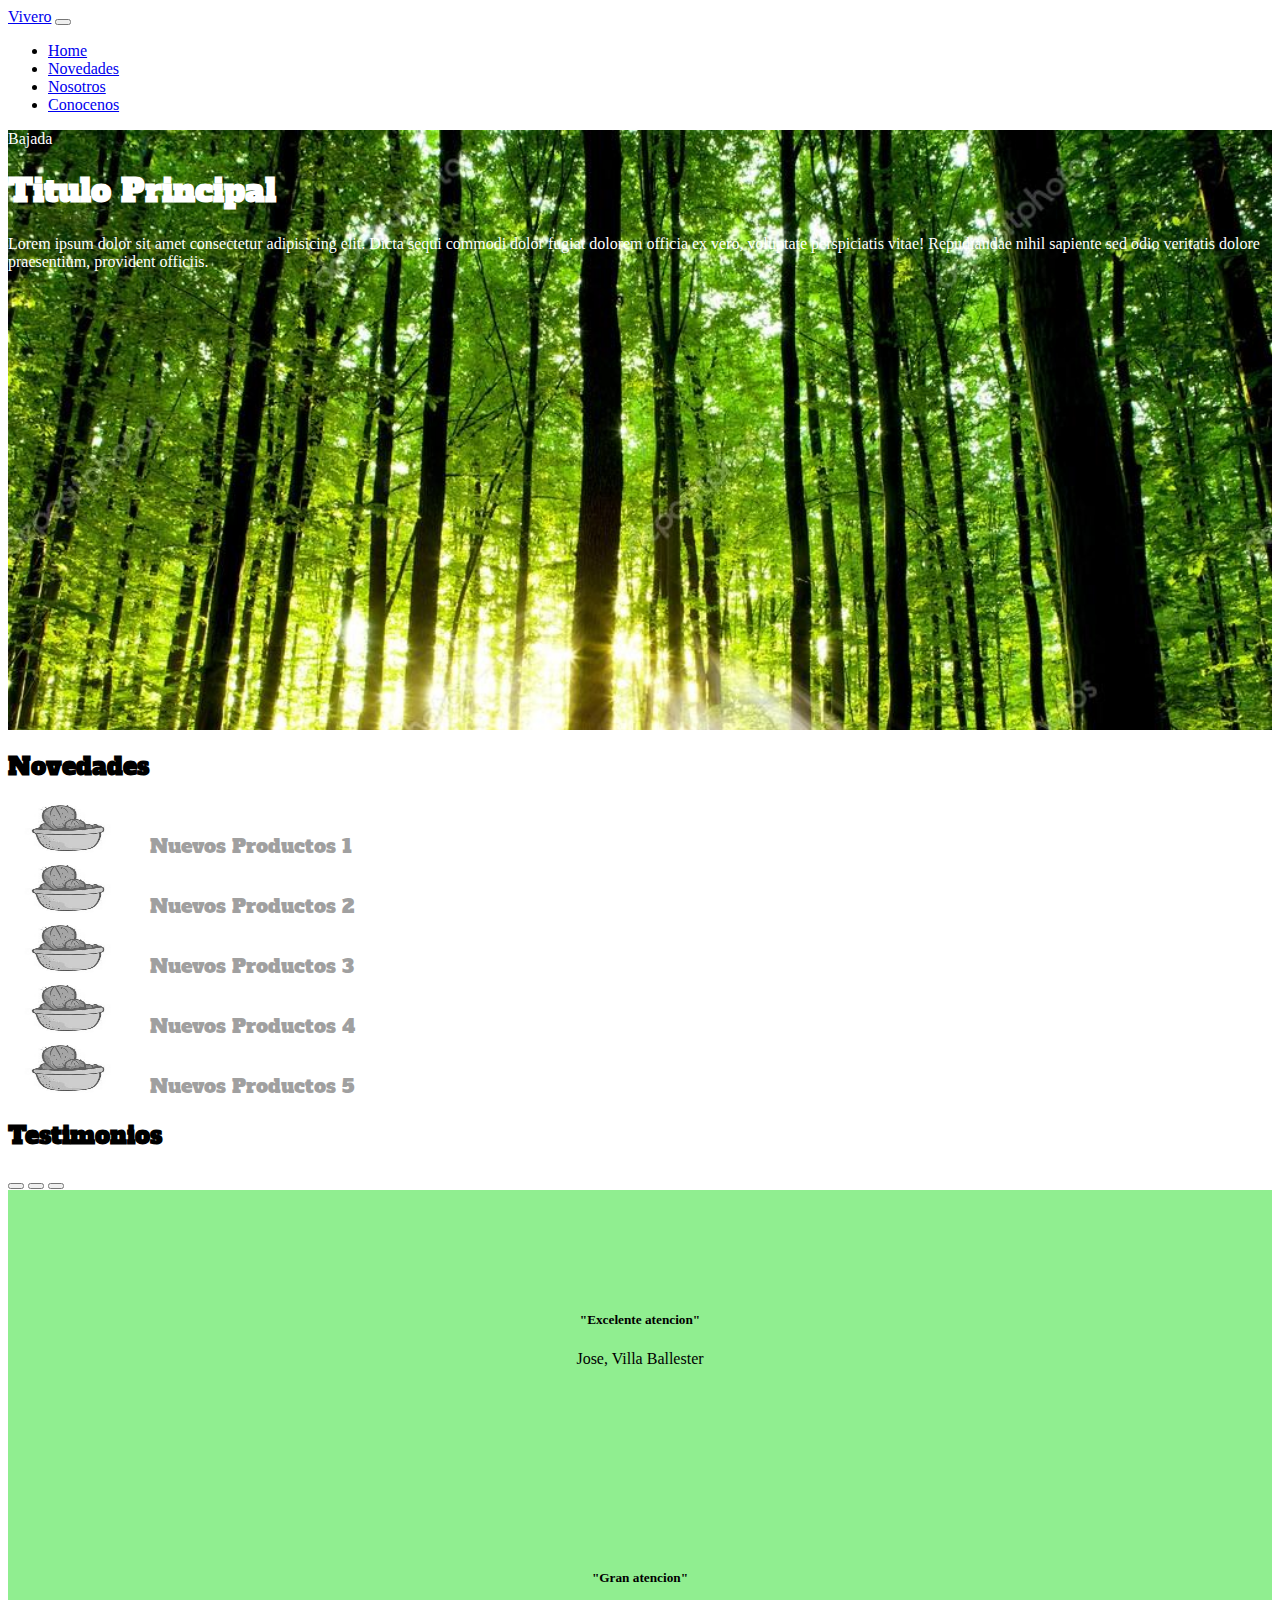
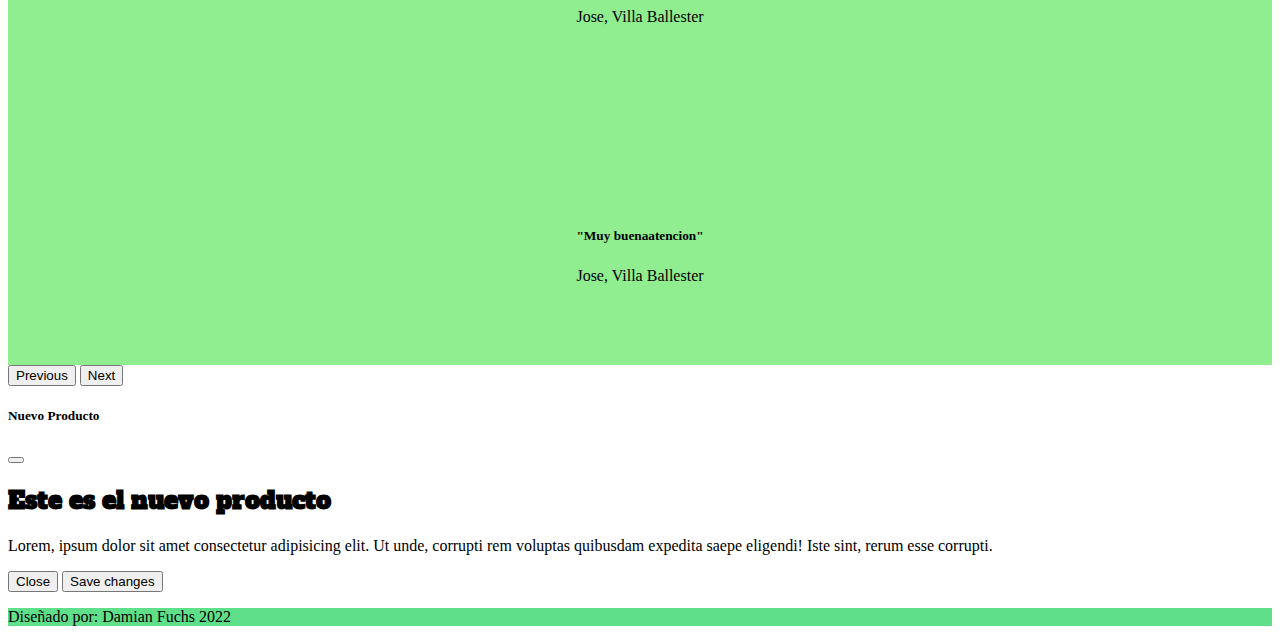
<file: M2U3/SitioX/Index.html>
<!DOCTYPE html>
<html lang="en">

<head>
    <meta charset="UTF-8">
    <meta http-equiv="X-UA-Compatible" content="IE=edge">
    <meta name="viewport" content="width=device-width, initial-scale=1.0">
    <title>Vivero</title>
    <link rel="preconnect" href="https://fonts.googleapis.com">
    <link rel="preconnect" href="https://fonts.gstatic.com" crossorigin>
    <link href="https://fonts.googleapis.com/css2?family=Alfa+Slab+One&display=swap" rel="stylesheet">
    <link href="https://cdn.jsdelivr.net/npm/bootstrap@5.2.0/dist/css/bootstrap.min.css" rel="stylesheet"
        integrity="sha384-gH2yIJqKdNHPEq0n4Mqa/HGKIhSkIHeL5AyhkYV8i59U5AR6csBvApHHNl/vI1Bx" crossorigin="anonymous">
    <link rel="stylesheet" href="css/Vivero.css">
</head>

<body>
    <script src="https://cdn.jsdelivr.net/npm/bootstrap@5.2.0/dist/js/bootstrap.bundle.min.js"
        integrity="sha384-A3rJD856KowSb7dwlZdYEkO39Gagi7vIsF0jrRAoQmDKKtQBHUuLZ9AsSv4jD4Xa"
        crossorigin="anonymous"></script>

    <nav class="navbar navbar-expand-lg navbar-dark bg-dark fixed-top">
        <div class="container-fluid">
            <a class="navbar-brand" href="#">Vivero</a>
            <button class="navbar-toggler" type="button" data-bs-toggle="collapse"
                data-bs-target="#navbarSupportedContent" aria-controls="navbarSupportedContent" aria-expanded="false"
                aria-label="Toggle navigation">
                <span class="navbar-toggler-icon"></span>
            </button>
            <div class="collapse navbar-collapse" id="navbarSupportedContent">
                <ul class="navbar-nav me-auto mb-2 mb-lg-0">
                    <li class="nav-item">
                        <a class="nav-link active" aria-current="page" href="#">Home</a>
                    </li>
                    <li class="nav-item">
                        <a class="nav-link" href="#">Novedades</a>
                    </li>
                    <li class="nav-item">
                        <a class="nav-link" href="#">Nosotros</a>
                    </li>
                    <li class="nav-item">
                        <a class="nav-link" href="#">Conocenos</a>
                    </li>
                    </ui>
            </div>
        </div>
    </nav>
    <div class="container-fluid">
        <!--comienzo home-->
        <div id="home" class="row align-items-center hero">
            <div class="col-lg-3 offset-lg-2">
                <p>Bajada</p>
                <h1>Titulo Principal</h1>
                <p>Lorem ipsum dolor sit amet consectetur adipisicing elit. Dicta sequi commodi dolor fugiat dolorem
                    officia ex vero, voluptate perspiciatis vitae! Repudiandae nihil sapiente sed odio veritatis dolore
                    praesentium, provident officiis.</p>
            </div>
        </div>
        <!--fin home-->
        <!--inicio novedades-->
        <div class="row my-3">
            <div id="novedades" class="col-md-5 offset-md-2">
                <h2>Novedades</h2>
                <ul class="lista-novedades">
                    <li><a href="#" data-bs-toggle="modal" data-bs-target="#exampleModal"><img src="img/icono.jpg">
                            Nuevos Productos 1</a></li>
                    <li><a href="#"><img src="img/icono.jpg"> Nuevos Productos 2</a></li>
                    <li><a href="#"><img src="img/icono.jpg"> Nuevos Productos 3</a></li>
                    <li><a href="#"><img src="img/icono.jpg"> Nuevos Productos 4</a></li>
                    <li><a href="#"><img src="img/icono.jpg"> Nuevos Productos 5</a></li>

                </ul>
            </div>
            <!--inicio testimonios-->
            <div class="col-md-3 my-3">
                <div class="rounded py-5 testimonios">
                    <h2 class="text-center">Testimonios</h2>

                    <div id="carouselExampleIndicators" class="carousel slide" data-bs-ride="true">
                        <div class="carousel-indicators">
                            <button type="button" data-bs-target="#carouselExampleIndicators" data-bs-slide-to="0"
                                class="active" aria-current="true" aria-label="Slide 1"></button>
                            <button type="button" data-bs-target="#carouselExampleIndicators" data-bs-slide-to="1"
                                aria-label="Slide 2"></button>
                            <button type="button" data-bs-target="#carouselExampleIndicators" data-bs-slide-to="2"
                                aria-label="Slide 3"></button>
                        </div>
                        <div class="carousel-inner">
                            <div class="carousel-item active">
                                <div class="testimonio">
                                    <h5>"Excelente atencion"</h5>
                                    <p>Jose, Villa Ballester</p>
                                </div>
                            </div>
                            <div class="carousel-item">
                                <div class="testimonio">
                                    <h5>"Gran atencion"</h5>
                                    <p>Jose, Villa Ballester</p>
                                </div>
                            </div>
                            <div class="carousel-item">
                                <div class="testimonio">
                                    <h5>"Muy buenaatencion"</h5>
                                    <p>Jose, Villa Ballester</p>
                                </div>
                            </div>
                        </div>
                        <button class="carousel-control-prev" type="button" data-bs-target="#carouselExampleIndicators"
                            data-bs-slide="prev">
                            <span class="carousel-control-prev-icon" aria-hidden="true"></span>
                            <span class="visually-hidden">Previous</span>
                        </button>
                        <button class="carousel-control-next" type="button" data-bs-target="#carouselExampleIndicators"
                            data-bs-slide="next">
                            <span class="carousel-control-next-icon" aria-hidden="true"></span>
                            <span class="visually-hidden">Next</span>
                        </button>
                    </div>
                </div>
            </div>
            <!--fin de testimonios-->
        </div>
        <!--fin novedades-->
        <!--inicio modal-->
        <div class="modal fade" id="exampleModal" tabindex="-1" aria-labelledby="exampleModalLabel" aria-hidden="true">
            <div class="modal-dialog">
                <div class="modal-content">
                    <div class="modal-header">
                        <h5 class="modal-title" id="exampleModalLabel">Nuevo Producto</h5>
                        <button type="button" class="btn-close" data-bs-dismiss="modal" aria-label="Close"></button>
                    </div>
                    <div class="modal-body">
                        <h2>Este es el nuevo producto</h2>
                        <p>Lorem, ipsum dolor sit amet consectetur adipisicing elit. Ut unde, corrupti rem voluptas
                            quibusdam expedita saepe eligendi! Iste sint, rerum esse corrupti.</p>
                    </div>
                    <div class="modal-footer">
                        <button type="button" class="btn btn-secondary" data-bs-dismiss="modal">Close</button>
                        <button type="button" class="btn btn-primary">Save changes</button>
                    </div>
                </div>
            </div>
        </div>
        <!--fin modal-->
    </div>
    <footer>
        <p class="text-center">Diseñado por: Damian Fuchs 2022 </p>
    </footer>
</body>

</html>
</file>
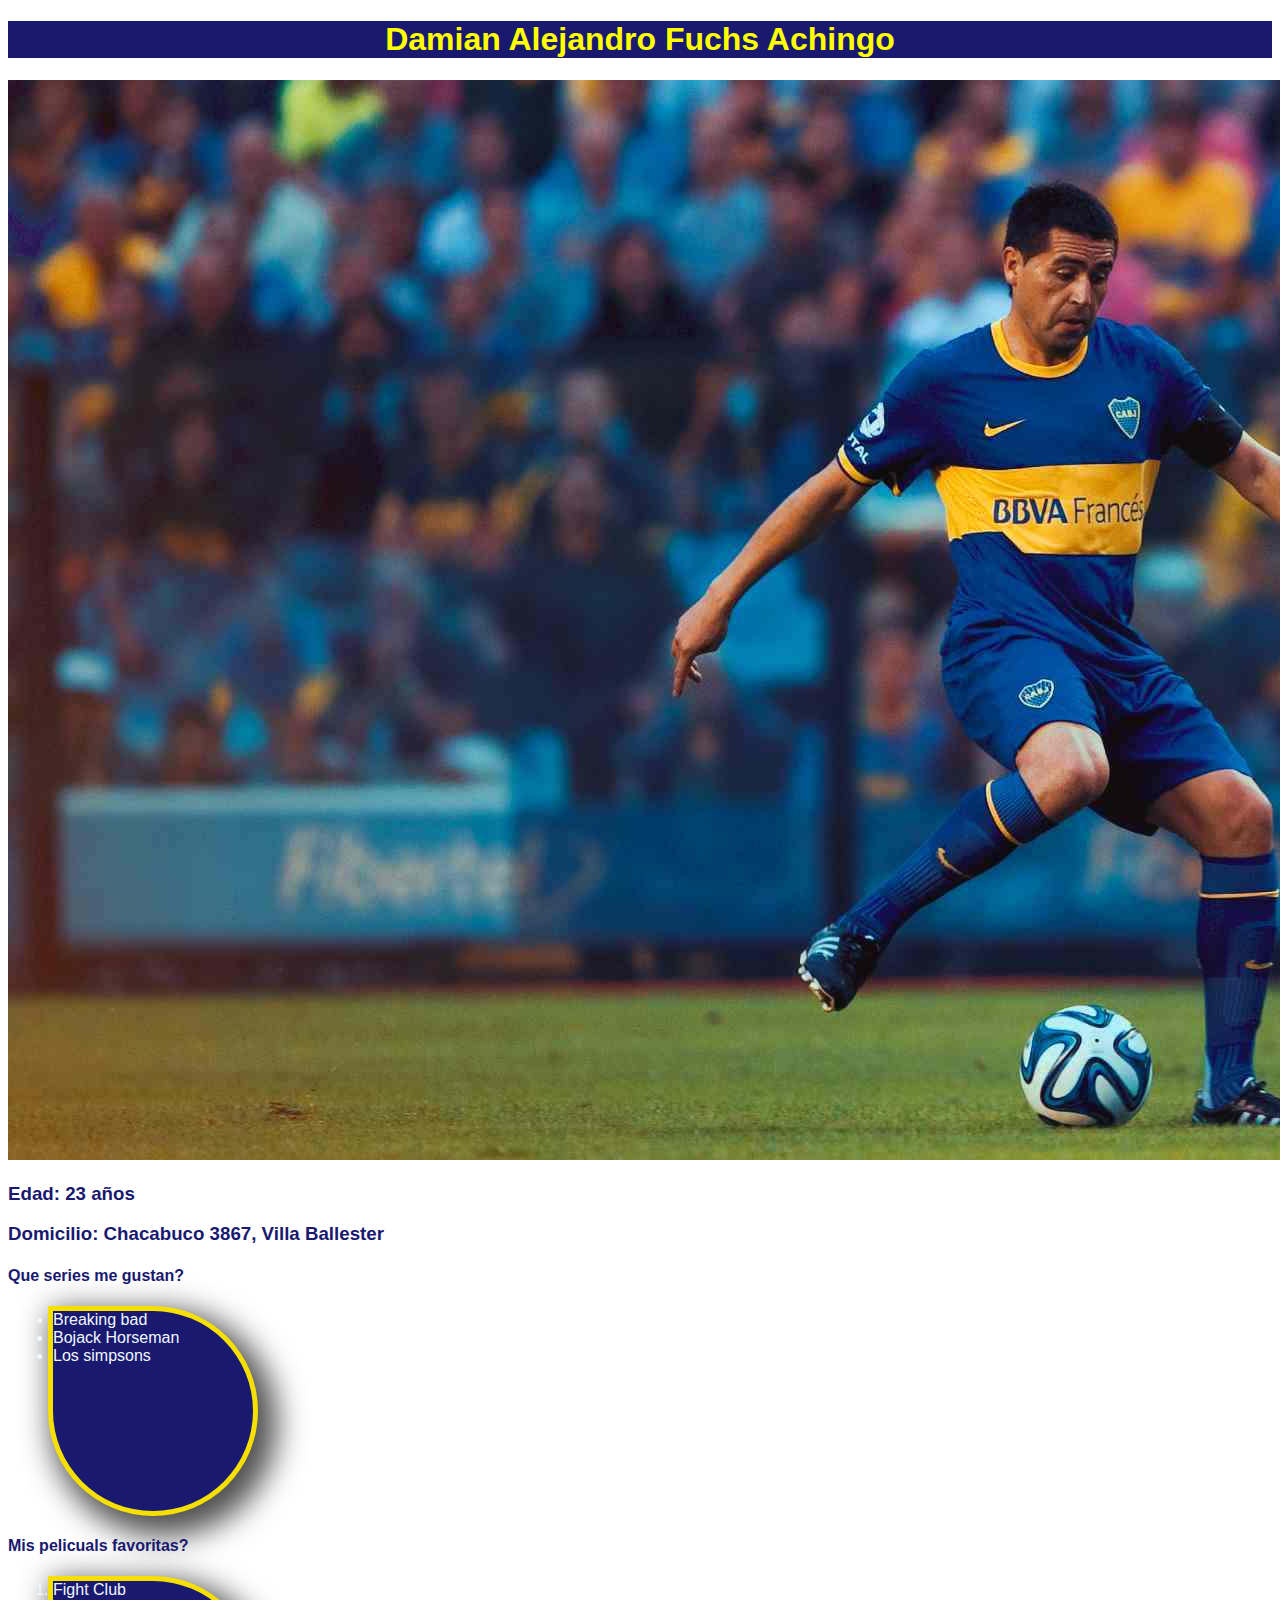
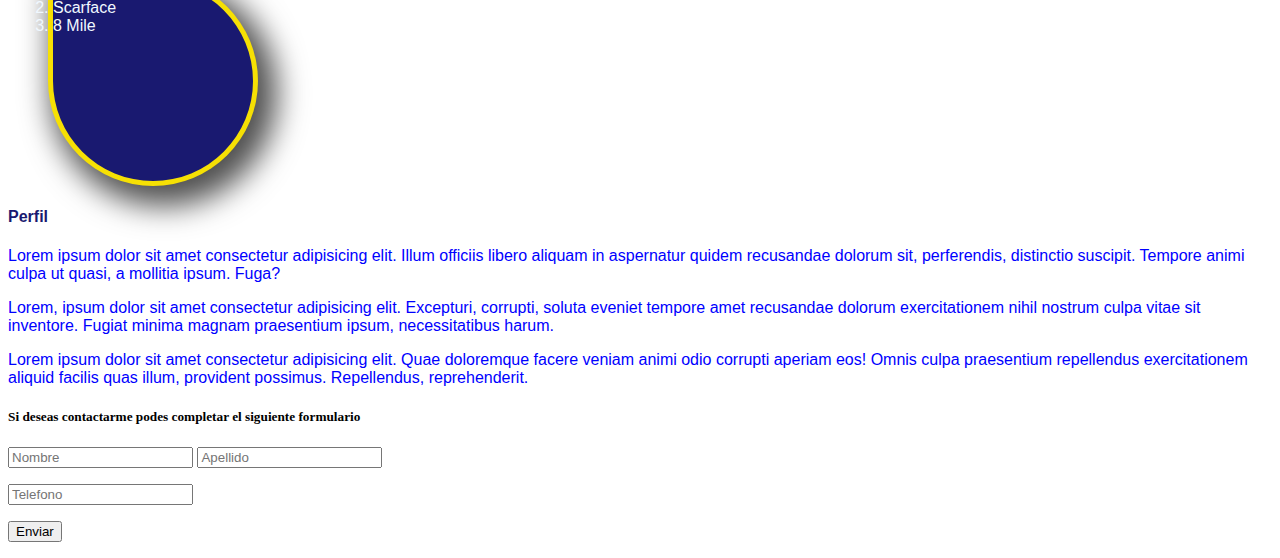
<file: M1U2/ejercicio01.html>
<!DOCTYPE html>
<html lang="en">

<head>
    <meta charset="UTF-8">
    <meta http-equiv="X-UA-Compatible" content="IE=edge">
    <meta name="viewport" content="width=device-width, initial-scale=1.0">
    <title>Curriculum</title>
    <link rel="stylesheet" href="ejercicio01.css">
</head>

<body>
    <h1>Damian Alejandro Fuchs Achingo</h1>
    <img src="riquelme-imagen.jpg" alt="Riquelme en boca">
    <h3><b>Edad:</b> 23 años</h3>
    <h3>Domicilio: Chacabuco 3867, Villa Ballester </h3>
    <h4>Que series me gustan?</h4>
    <ul>
        <div>
            <li>Breaking bad</li>
            <li>Bojack Horseman</li>
            <li>Los simpsons</li>
        </div>
    </ul>
    <h4> Mis pelicuals favoritas?</h4>
    <ol>
        <div>
            <li>Fight Club</li>
            <li>Scarface</li>
            <li>8 Mile</li>
        </div>
    </ol>
    <h4>Perfil</h4>
    <p>Lorem ipsum dolor sit amet consectetur adipisicing elit. Illum officiis libero aliquam in aspernatur quidem recusandae dolorum sit, perferendis, distinctio suscipit. Tempore animi culpa ut quasi, a mollitia ipsum. Fuga?</p>
    <p>Lorem, ipsum dolor sit amet consectetur adipisicing elit. Excepturi, corrupti, soluta eveniet tempore amet recusandae dolorum exercitationem nihil nostrum culpa vitae sit inventore. Fugiat minima magnam praesentium ipsum, necessitatibus harum.</p>
    <p>Lorem ipsum dolor sit amet consectetur adipisicing elit. Quae doloremque facere veniam animi odio corrupti aperiam eos! Omnis culpa praesentium repellendus exercitationem aliquid facilis quas illum, provident possimus. Repellendus, reprehenderit.</p>
    <h5>Si deseas contactarme podes completar el siguiente formulario</h5>
    <form action="" method="">
        <p>
            <input type="text" placeholder="Nombre">
            <input type="text" placeholder="Apellido">
        </p>
        <p>
            <input type="text" placeholder="Telefono">
        </p>
        <p>
            <input type="submit" value="Enviar">
        </p>
    </form>

</body>

</html>
</file>
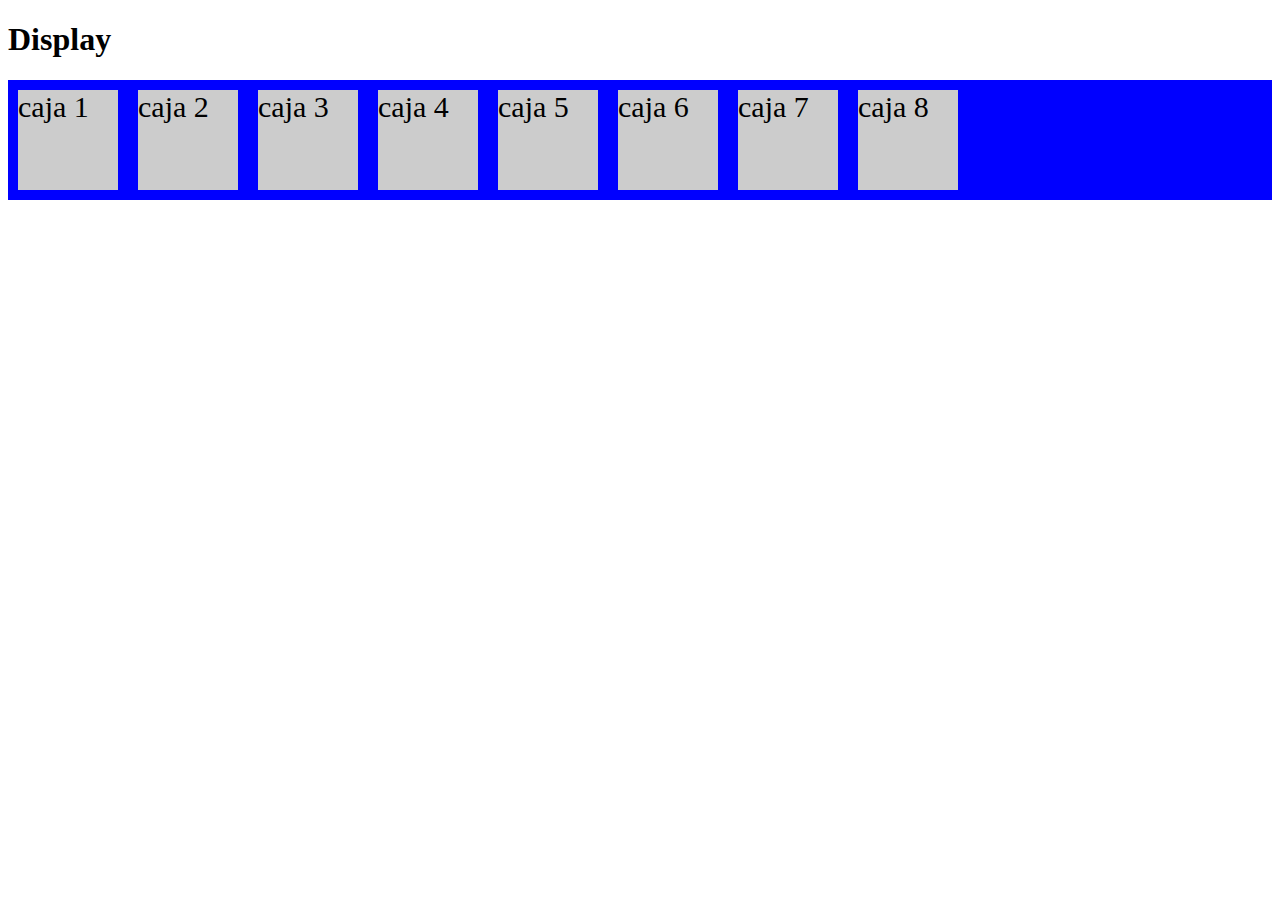
<file: M1U3/flexbox/ejemplo01.html>
<!DOCTYPE html>
<html>
<head>
	<meta charset="utf-8">
	<meta http-equiv="X-UA-Compatible" content="IE=edge">
	<title>Display</title>
	<link rel="stylesheet" href="ejemplo01.css">
</head>
<body>
	<h1>Display</h1>
	<div class="contenedor">
		<div class="item">caja 1</div>
		<div class="item">caja 2</div>
		<div class="item">caja 3</div>
		<div class="item">caja 4</div>
		<div class="item">caja 5</div>
		<div class="item">caja 6</div>
		<div class="item">caja 7</div>
		<div class="item">caja 8</div>
	</div>
	
</body>
</html>
</file>
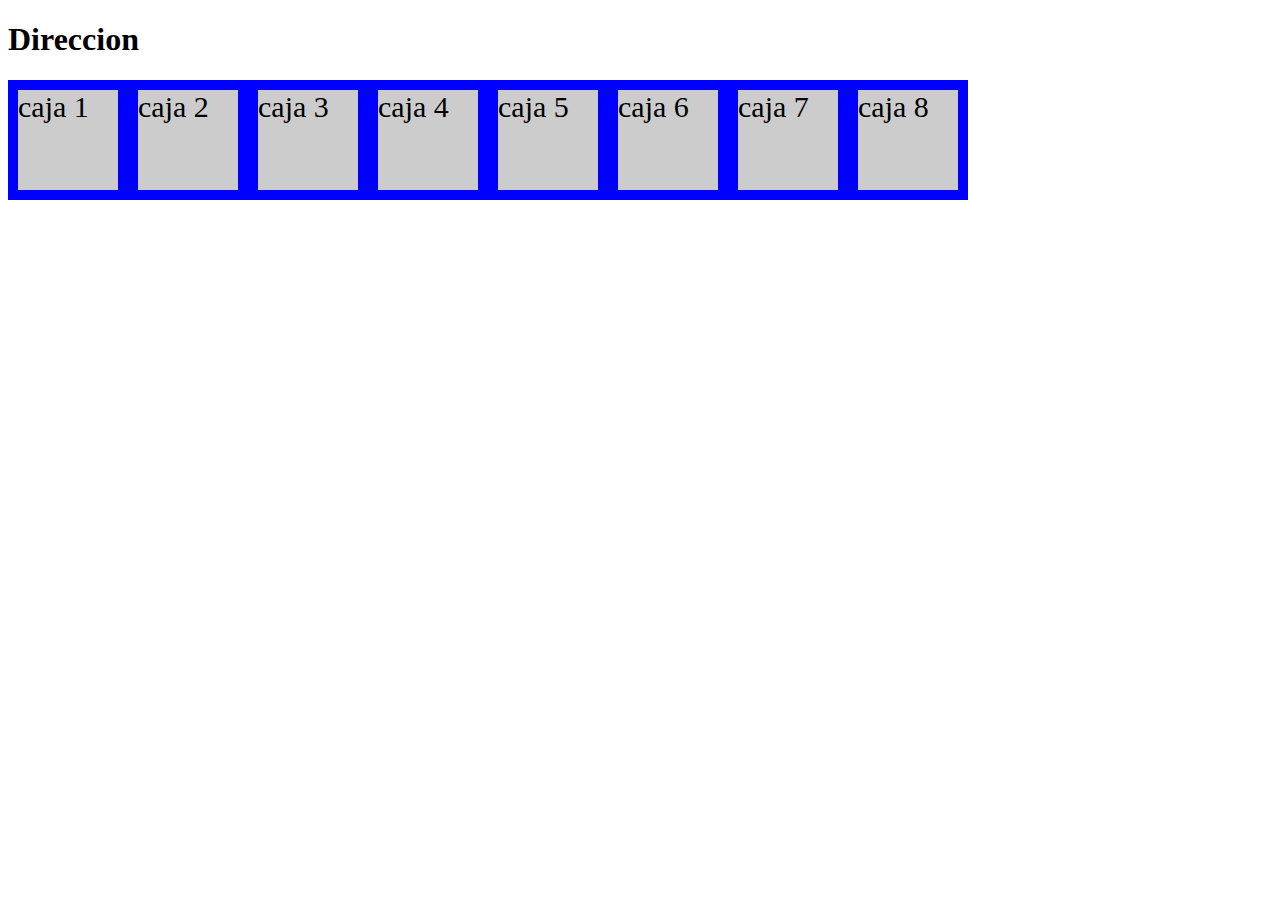
<file: M1U3/flexbox/ejemplo02.html>
<!DOCTYPE html>
<html>
<head>
	<meta charset="utf-8">
	<meta http-equiv="X-UA-Compatible" content="IE=edge">
	<title>Direccion en elemntos en unsa sola linea</title>
	<link rel="stylesheet" href="ejemplo02.css">
</head>
<body>
	<h1>Direccion</h1>
	<div class="contenedor">
		<div class="item">caja 1</div>
		<div class="item">caja 2</div>
		<div class="item">caja 3</div>
		<div class="item">caja 4</div>
		<div class="item">caja 5</div>
		<div class="item">caja 6</div>
		<div class="item">caja 7</div>
		<div class="item">caja 8</div>
	</div>
</body>
</html>
</file>
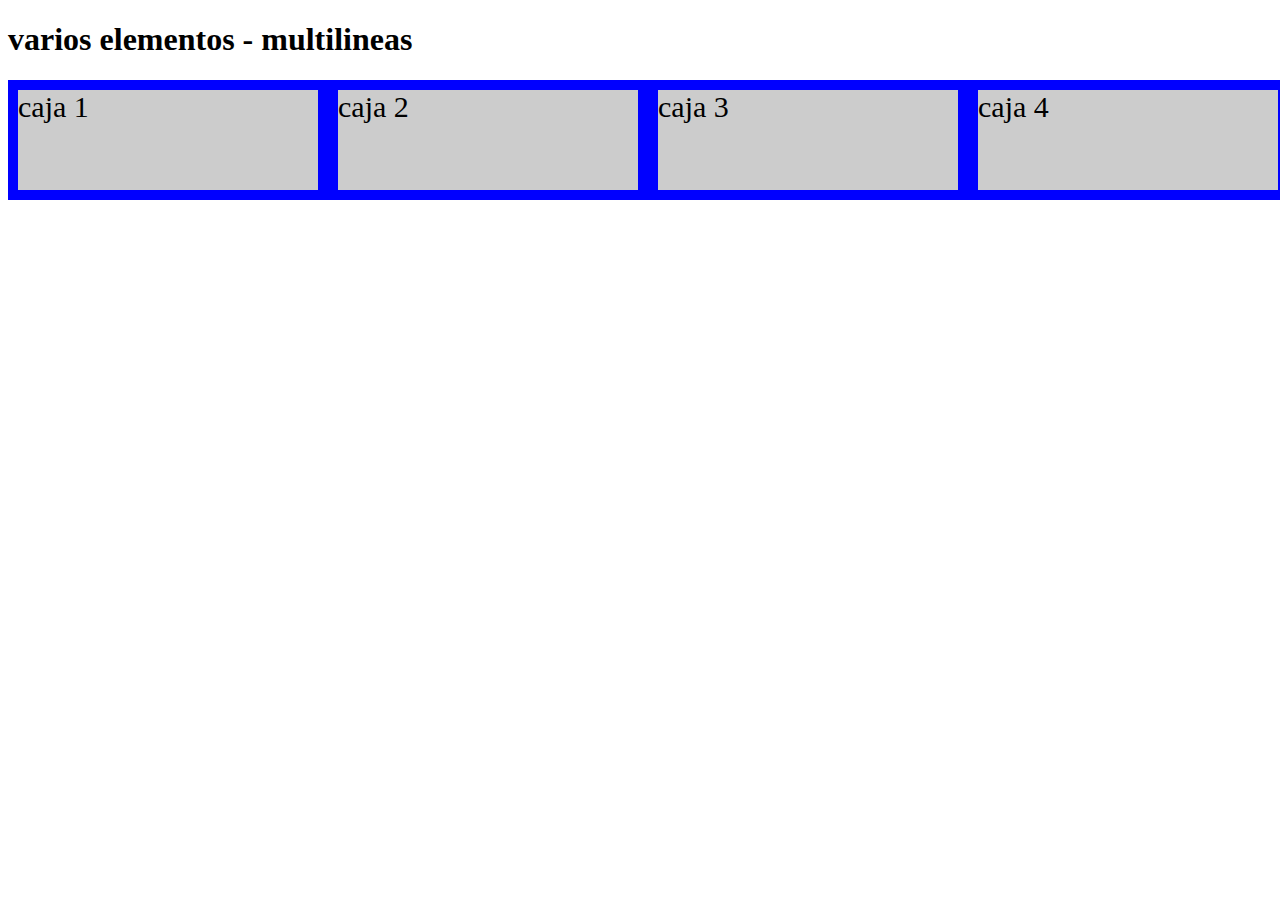
<file: M1U3/flexbox/ejemplo03.html>
<!DOCTYPE html>
<html>
<head>
	<meta charset="utf-8">
	<meta http-equiv="X-UA-Compatible" content="IE=edge">
	<title>varios elementos - Multilinea</title>
	<link rel="stylesheet" href="ejemplo03.css">
</head>
<body>
	<h1>varios elementos - multilineas</h1>
	<div class="contenedor">
		<div class="item">caja 1</div>
		<div class="item">caja 2</div>
		<div class="item">caja 3</div>
		<div class="item">caja 4</div>
		<div class="item">caja 5</div>
		<div class="item">caja 6</div>
		<div class="item">caja 7</div>
		<div class="item">caja 8</div>
	</div>
</body>
</html>
</file>
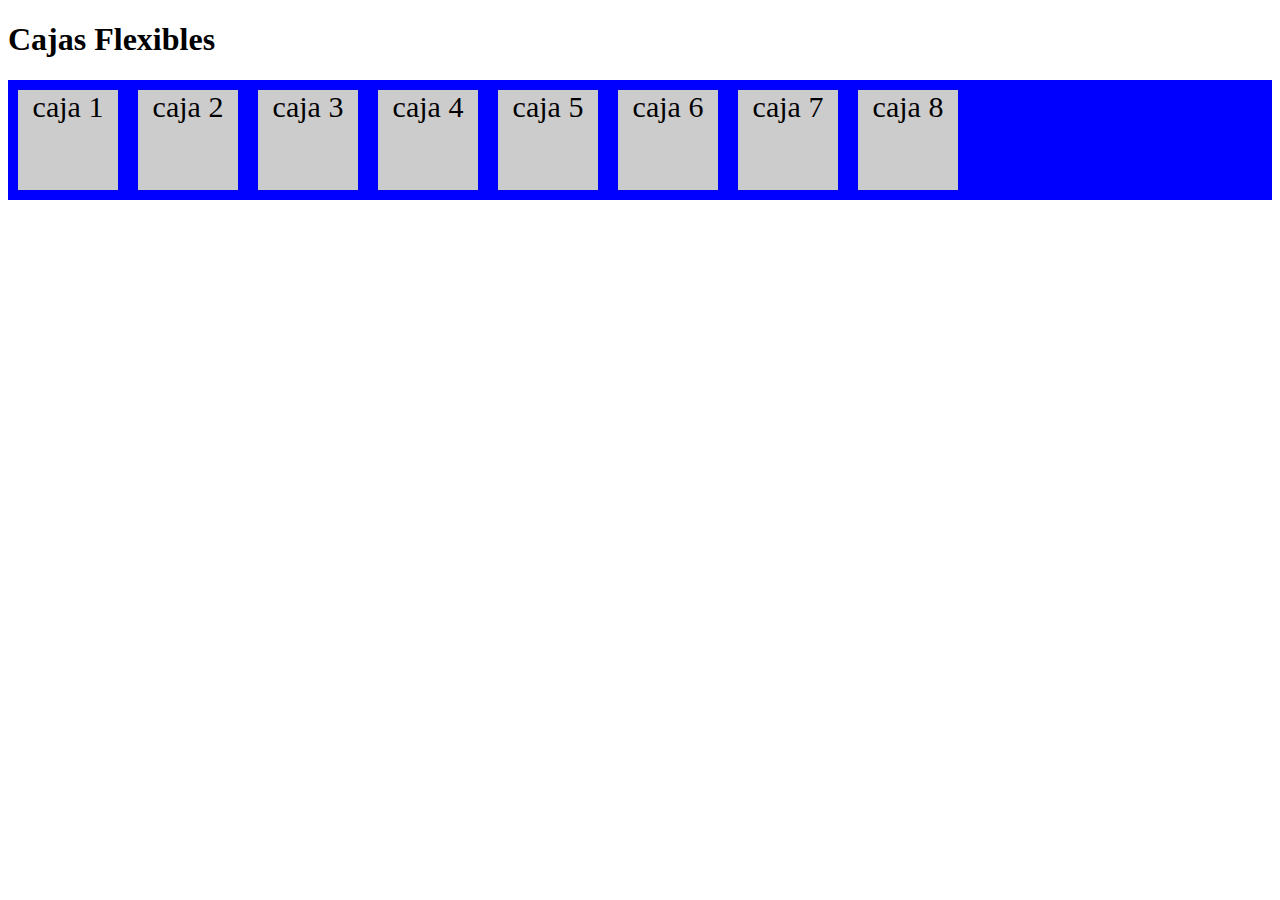
<file: M1U3/flexbox/ejemplo04.html>
<!DOCTYPE html>
<html>
<head>
	<meta charset="utf-8">
	<meta http-equiv="X-UA-Compatible" content="IE=edge">
	<title>propiedades de la alineacion - 1 sola linea</title>
	<link rel="stylesheet" href="ejemplo04.css">
</head>
<body>
	<h1>Cajas Flexibles</h1>
	<div class="contenedor">
		<div class="item">caja 1</div>
		<div class="item">caja 2</div>
		<div class="item">caja 3</div>
		<div class="item">caja 4</div>
		<div class="item">caja 5</div>
		<div class="item">caja 6</div>
		<div class="item">caja 7</div>
		<div class="item">caja 8</div>
	</div>
	
</body>
</html>
</file>
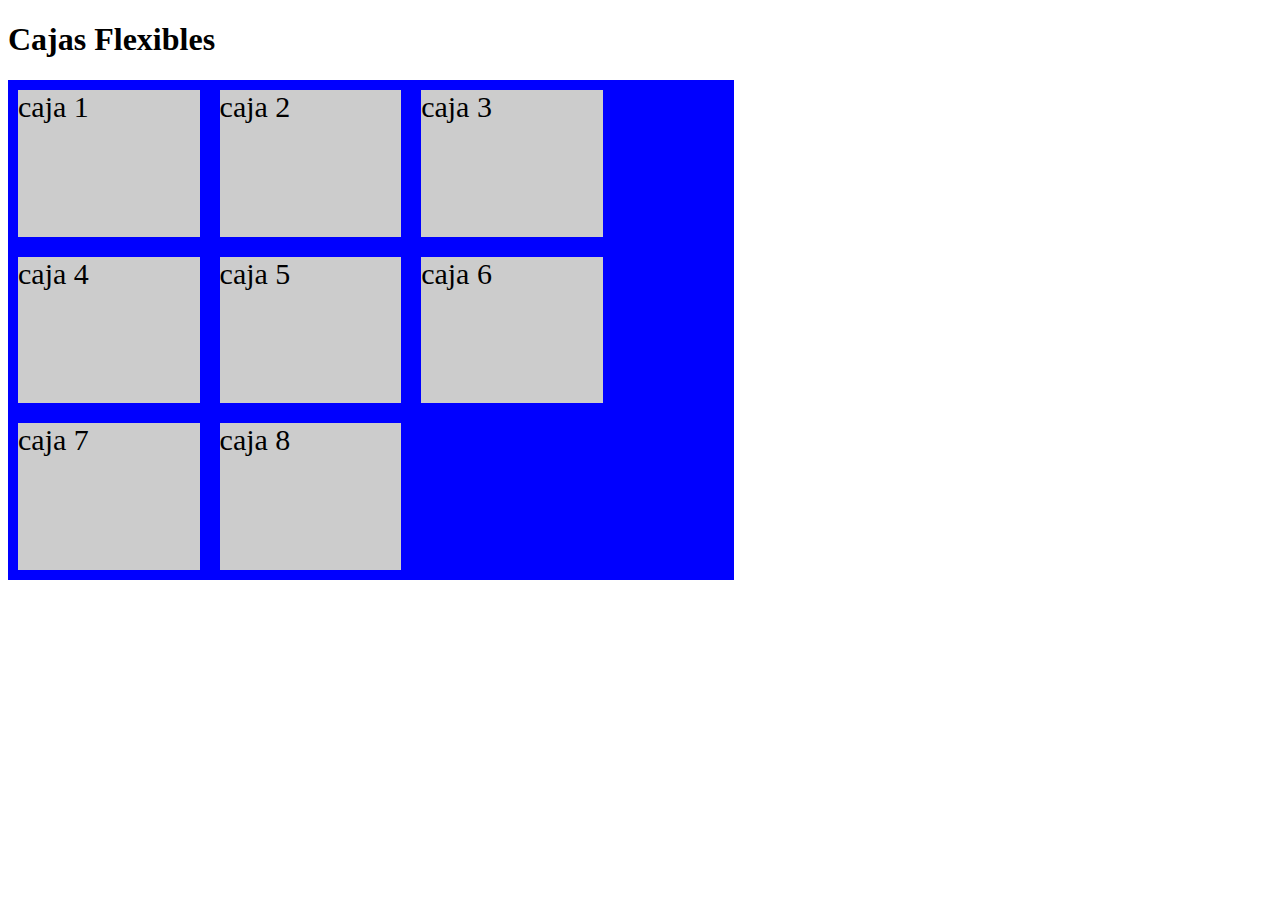
<file: M1U3/flexbox/ejemplo05.html>
<!DOCTYPE html>
<html>
<head>
	<meta charset="utf-8">
	<meta http-equiv="X-UA-Compatible" content="IE=edge">
	<title>alineacion - multilinea</title>
	<link rel="stylesheet" href="ejemplo05.css">
</head>
<body>
	<h1>Cajas Flexibles</h1>
	<div class="contenedor">
		<div class="item">caja 1</div>
		<div class="item">caja 2</div>
		<div class="item">caja 3</div>
		<div class="item">caja 4</div>
		<div class="item">caja 5</div>
		<div class="item">caja 6</div>
		<div class="item">caja 7</div>
		<div class="item">caja 8</div>
	</div>
	
</body>
</html>
</file>
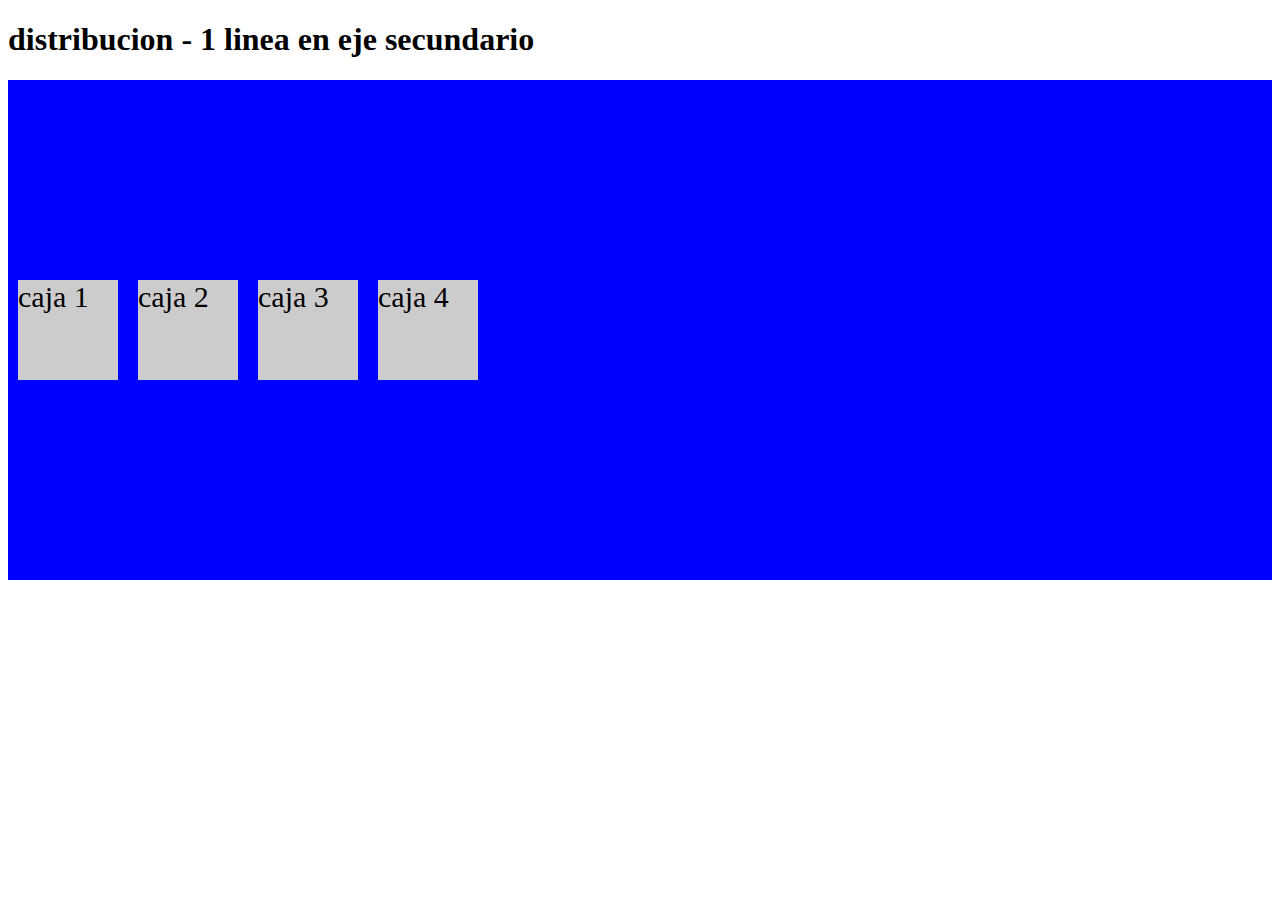
<file: M1U3/flexbox/ejemplo06.html>
<!DOCTYPE html>
<html>
<head>
	<meta charset="utf-8">
	<meta http-equiv="X-UA-Compatible" content="IE=edge">
	<title>distribucion - 1 linea en eje secundario</title>
	<link rel="stylesheet" href="ejemplo06.css">
</head>
<body>
	<h1>distribucion - 1 linea en eje secundario</h1>
	<div class="contenedor">
		<div class="item">caja 1</div>
		<div class="item">caja 2</div>
		<div class="item">caja 3</div>
		<div class="item">caja 4</div>
	</div>
</body>
</html>
</file>
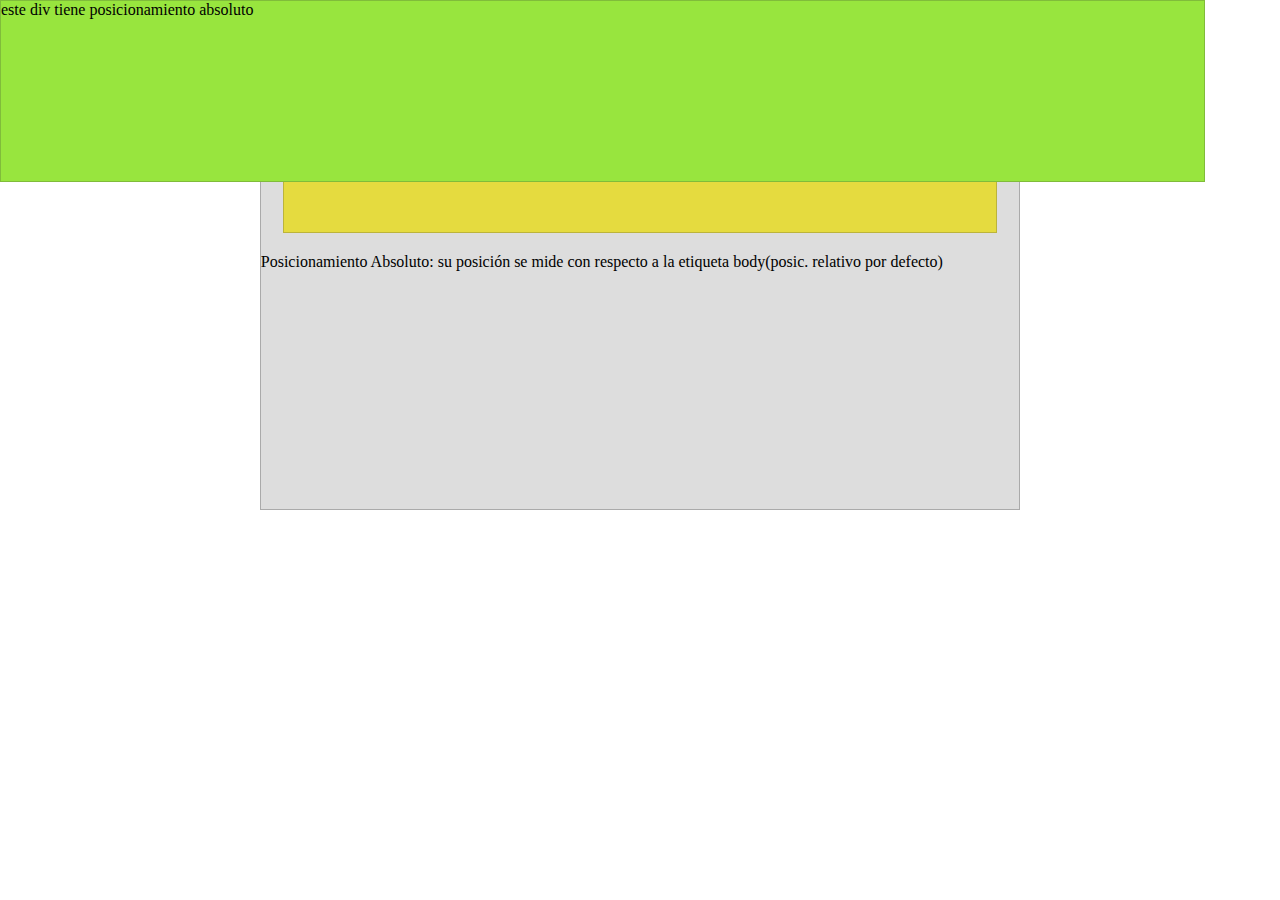
<file: M1U3/posicionamiento/absoluto.html>
﻿<!DOCTYPE html>
<html>
<head>
	<meta charset="utf-8" />
	<meta http-equiv="X-UA-Compatible" content="IE=edge">
	<title>Posicionamiento Absoluto</title>
	<link rel="stylesheet" href="absoluto.css">
</head>
<body>

	<div id="contenedor">
		<div id="verde">este div tiene posicionamiento absoluto</div>
		<div id="celeste">este div tiene posicionamiento estático</div>
		<div id="amarillo">este div tiene posicionamiento estático</div>

		<p>Posicionamiento Absoluto: su posición se mide con respecto a la etiqueta body(posic. relativo por defecto)</p>
		
	</div>
	
</body>
</html>
</file>
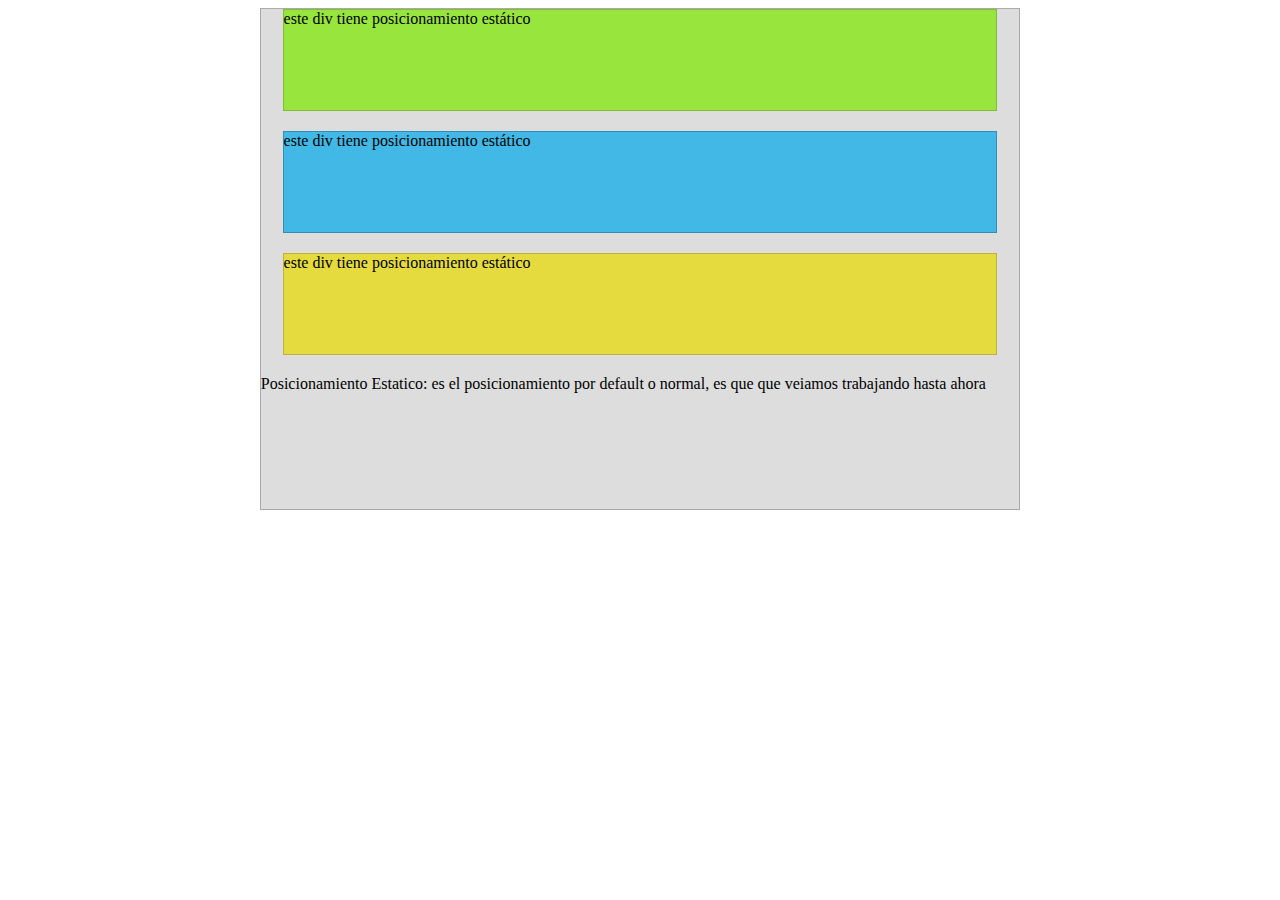
<file: M1U3/posicionamiento/estatico.html>
﻿<!DOCTYPE html>
<html>
<head>
	<meta charset="utf-8" />
	<meta http-equiv="X-UA-Compatible" content="IE=edge">
	<title>Posicionamiento Estático</title>
	<link rel="stylesheet" href="estatico.css">
</head>
<body>

	<div id="contenedor">
		<div id="verde">este div tiene posicionamiento estático</div>
		<div id="celeste">este div tiene posicionamiento estático</div>
		<div id="amarillo">este div tiene posicionamiento estático</div>

		<p>Posicionamiento Estatico: es el posicionamiento por default o normal, es que que veiamos trabajando hasta ahora</p>
		
	</div>
	
</body>
</html>
</file>
<file: M2U3/SitioX/css/Vivero.css>
/*
  font-family: 'Alfa Slab One', cursive;
   */      
   footer{
    background-color: rgb(96, 223, 138);
   }
h1,h2 {
    font-family: 'Alfa Slab One', cursive;  
}

.hero {
    background: url(../img/stock-photo-beautiful-green-forest.jpg) no-repeat;
    background-size: cover;
    height: 0.5vh;
    min-height: 600px;
    color: white; 
}
/*novedades*/
.lista-novedades {
    margin: 0;
    padding: 0;
    list-style: none;
}
.lista-novedades li {
    margin:4px 0;
}
.lista-novedades li a {
    background-color:#fff;
    font-family: "Alfa Slab One", cursive;
    text-decoration: none;
    font-size: 1.2rem;
    color:#a0a0a0;
    transition: all .2s ease-in-out;
    display: block;
}
.lista-novedades li a:hover {
    color:#212529;
    background-color:#dadada;
}
.lista-novedades li a img {
    width: 120px;
    height: 50px;
    filter: grayscale();
    transition: all .2s ease-in-out;
    margin-right: 1rem;
    opacity: 0.7;
}
.lista-novedades li a:hover img {
    filter: none;
    margin-right: 1.4rem;
    opacity: 1;
}
/*fin novedades*/
/*inicio testimonios*/
.testimonio {
    background-color: lightgreen;
    padding-bottom: 4rem !important;
}
.testimonio {
    text-align: center;
    padding: 100px 100px;
}
/*fin testimonios*/
</file>
<file: M1U2/ejercicio01.css>
h1 {
    color: yellow;
    font-family: Arial, Helvetica, sans-serif;
    text-align: center;
    background-color: midnightblue;
}

h3 {
    color: midnightblue;
    font-family: Arial, Helvetica, sans-serif;
}

h4 {
    color: midnightblue;
    font-family: Arial, Helvetica, sans-serif;

}
ul{
    color:aliceblue;
    font-family: Arial, Helvetica, sans-serif;
}
ol{
    color:aliceblue;
    font-family: Arial, Helvetica, sans-serif;
}
div{
    width: 200px;
    height: 200px;
    background-color: midnightblue;
    border-radius: 0px 200px 200px 200px;
-webkit-border-radius: 0px 200px 200px 200px;
-moz-border-radius: 0px 200px 200px 200px;
border: 5px solid rgba(255,232,0,0.96);
box-shadow: 11px 12px 30px 8px rgba(0,0,0,0.69);
-webkit-box-shadow: 11px 12px 30px 8px rgba(0,0,0,0.69);
-moz-box-shadow: 11px 12px 30px 8px rgba(0,0,0,0.69);
}
p{color:blue;
    font-family: Arial, Helvetica, sans-serif;

}
</file>
<file: M1U3/flexbox/ejemplo01.css>
.contenedor{
	background-color: blue;
	/* display: inline-flex; */
	display: flex;
}

.item{
	background-color: #ccc;
	width: 100px;
	height: 100px;
	margin: 10px;
	font-size: 30px;
}
</file>
<file: M1U3/flexbox/ejemplo02.css>
.contenedor{
	background-color: blue;
	display: inline-flex;
	flex-direction: row;
	/*flex-direction: row-reverse; */
	/*flex-direction: column;*/
	/*flex-direction: column-reverse;*/

}

.item{
	background-color: #ccc;
	width: 100px;
	height: 100px;
	margin: 10px;
	font-size: 30px;
		}
</file>
<file: M1U3/flexbox/ejemplo03.css>
.contenedor{
	background-color: blue;
	display: inline-flex;
	 flex-wrap: nowrap; 
	/*flex-wrap: wrap;*/ 
	/* flex-wrap: wrap-reverse;*/ 
}

.item{
	background-color: #ccc;
	width: 300px;
	height: 100px;
	margin: 10px;
	font-size: 30px;
}
</file>
<file: M1U3/flexbox/ejemplo04.css>
.contenedor{
	background-color: blue;
	display: flex;
	/*justify-content: flex-start;*/
	/*justify-content: flex-end;*/
	/*justify-content: center;*/
	/* justify-content: space-between; */
	/* justify-content: space-around; */
	/* justify-content: space-evenly; */
}

.item{
	background-color: #ccc;
	width: 100px;
	height: 100px;
	text-align: center;
	font-size: 30px;
    margin:10px;
}
</file>
<file: M1U3/flexbox/ejemplo05.css>
.contenedor{
	background-color: blue;
	height: 500px;
	display: inline-flex;
	flex-wrap: wrap;
	/*align-content: flex-start;*/
	/*align-content: flex-end;*/
	/*align-content: center;*/
	/*align-content: stretch;*/
	/*align-content: space-around;*/
	/*align-content: space-between;*/
}

.item{
	background-color: #ccc;
	width: 25%;
	margin: 10px;
	font-size: 30px;
}
</file>
<file: M1U3/flexbox/ejemplo06.css>
.contenedor{
	height: 500px;
	background-color: blue;
	display: flex;
	align-items: flex-start;
	/* align-items: flex-end; */
	align-items: center;
	/* align-items: stretch; */
	/* align-items: baseline; */
}


.item{
	background-color: #ccc;
	margin:10px;
	font-size: 30px;
	width: 100px;
	height: 100px;
	
}
</file>
<file: M1U3/posicionamiento/absoluto.css>
#contenedor{
	border:1px solid #aaa;
	background-color: #dddddd;
	margin:0 auto;
	width: 60%;
	height: 500px;
	}

#verde{
	position:absolute;
	top: 0px;
	left: 0px;
	margin:0 auto;
	height:20%;
	width:94%;
	border:1px solid #80BC3A;
	margin-bottom:20px;
	background-color: #98E53E;
}

#celeste{
	margin:0 auto;
	height:20%;
	width:94%;
	border:1px solid #328EB2;
	margin-bottom:20px;
	background-color: #41B8E5;
}

#amarillo{
	margin:0 auto;
	height:20%;
	width:94%;
	border:1px solid #BCB43A;
	margin-bottom:20px;
	background-color: #E5DB3F;
}
</file>
<file: M1U3/posicionamiento/estatico.css>
#contenedor{
	border:1px solid #aaa;
	background-color: #dddddd;
	/* position: static; */
	margin:0 auto;
	width: 60%;
	height: 500px;
	}

#verde{
	/* position:static; */
	margin:0 auto;
	height:20%;
	width:94%;
	border:1px solid #80BC3A;
	margin-bottom:20px;
	background-color: #98E53E;
}

#celeste{
	/* position:static; */
	margin:0 auto;
	height:20%;
	width:94%;
	border:1px solid #328EB2;
	margin-bottom:20px;
	background-color: #41B8E5;
}

#amarillo{
	/* position:static; */
	margin:0 auto;
	height:20%;
	width:94%;
	border:1px solid #BCB43A;
	margin-bottom:20px;
	background-color: #E5DB3F;
}
</file>
